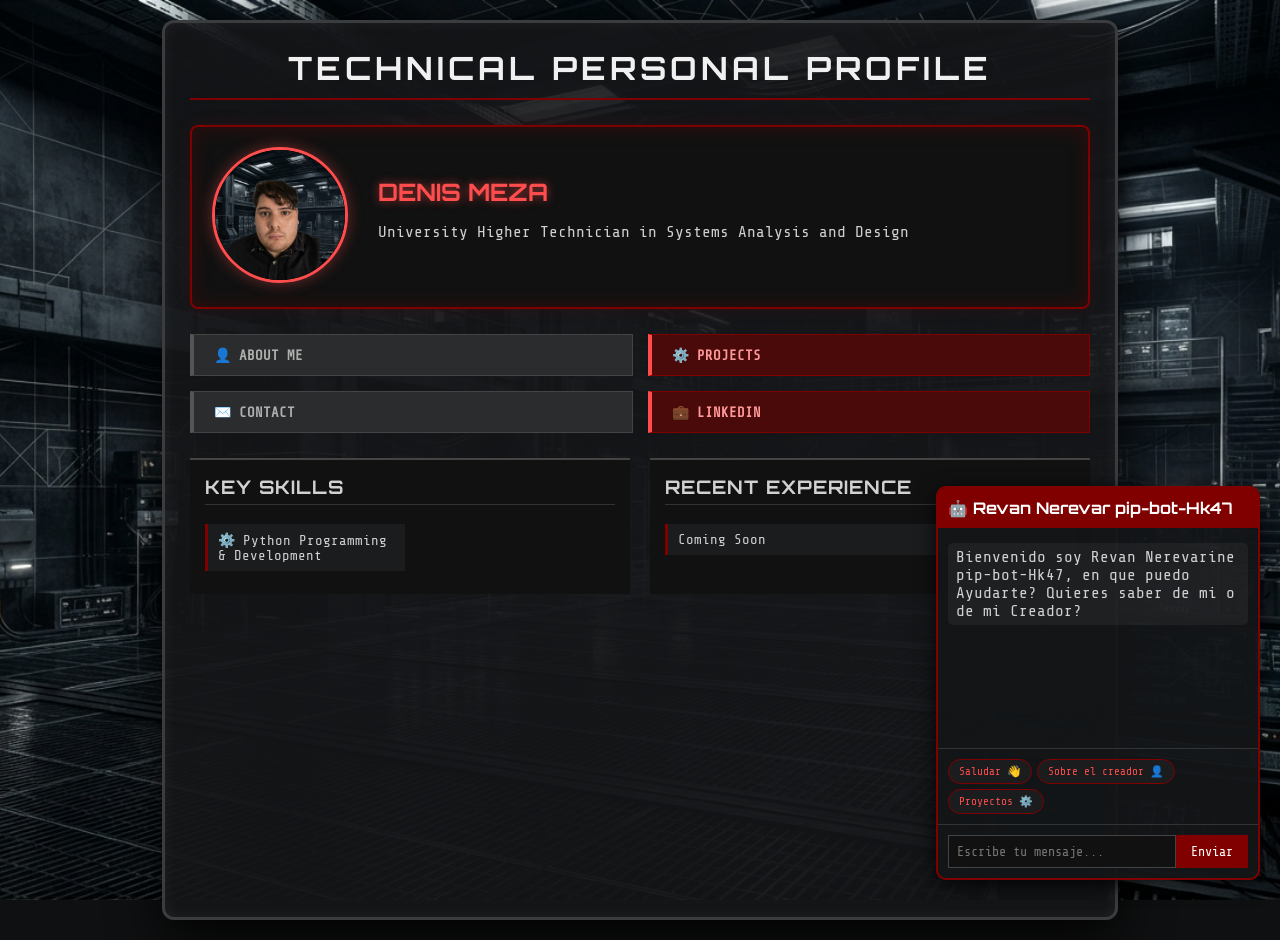
<file: index.html>
<!DOCTYPE html>
<html lang="es">
<head>
    <meta charset="UTF-8">
    <title>Denis Meza | Technical Profile</title>
    <link rel="stylesheet" href="/static/style.css">
</head>
<body>

    <!-- Main HUD Container -->
    <div class="hud-container">
        
        <!-- Top Header -->
        <header class="hud-header">
            <h1>TECHNICAL PERSONAL PROFILE</h1>
        </header>

        <!-- Profile Card -->
        <section class="profile-card">
            <div class="profile-pic">
                <img src="/static/foto.jpeg" alt="foto.jpeg">
            </div>
            <div class="profile-info">
                <h2 class="glow-text">Denis Meza</h2>
                <p>University Higher Technician in Systems Analysis and Design</p>
                <p class="status-text"></p>
            </div>
        </section>

        <!-- Botones de acciones accionarios -->
        <nav class="hud-buttons">
            
            <!-- 1. ABOUT ME (Desplegable) Actualizable  -->
            <details class="btn">
                <summary>👤 ABOUT ME</summary>
                <div class="dropdown-content">
                    <p>Student of UNEFA</p>
                    <p>TSU Systems Analysis and Design in process</p>
                </div>
            </details>

            <!-- 2. PROJECTS  -->
            <a href="#projects" class="btn red-btn">⚙️ PROJECTS</a>

            <!-- 3. CONTACT (Desplegable) -->
            <details class="btn">
                <summary>✉️ CONTACT</summary>
                <div class="dropdown-content">
                    <a href="mailto:Denis_Meza_R@protonmail.com">Denis_Meza_R@protonmail.com</a>
                </div>
            </details>

            <!-- 4. LINKEDIN (Reemplaza al CV) -->
            <a href="https://www.linkedin.com/in/denis-meza-230991448/" target="_blank" class="btn red-btn">💼 LINKEDIN</a>

        </nav>

        <!-- Bottom Grid Sections -->
        <section class="bottom-grid" id="projects">
            
            <!-- Key Skills -->
            <div class="panel">
                <h3>Key Skills</h3>
                <ul class="skills-list">
                    <li><span class="icon">⚙️</span> Python Programming &amp; Development</li>
                </ul>
            </div>

            <!-- Recent Experience -->
            <div class="panel">
                <h3>Recent Experience</h3>
                <ul class="exp-list">
                    <li>Coming Soon</li>
                </ul>
            </div>
            
        </section>

    </div>

    
    
    <!-- Ventana del Chat -->
    <div id="chat-widget">
        <div id="chat-header">🤖 Revan Nerevar pip-bot-Hk47</div>
        <div id="chat-messages">
            <div class="bot-msg">Bienvenido soy Revan Nerevarine pip-bot-Hk47, en que puedo Ayudarte? Quieres saber de mi o de mi Creador?</div>
        </div>
        <div id="chat-suggestions">
            <button class="suggestion-btn" onclick="enviarMensaje('Hola')">Saludar 👋</button>
            <button class="suggestion-btn" onclick="enviarMensaje('Quien es tu creador')">Sobre el creador 👤</button>
            <button class="suggestion-btn" onclick="enviarMensaje('Cuentame de tus proyectos')">Proyectos ⚙️</button>
        </div>
        <div id="chat-input-area">
            <input type="text" id="chat-input" placeholder="Escribe tu mensaje...">
            <button id="chat-send">Enviar</button>
        </div>
    </div>

   
    <script>
        // ¡AQUÍ ESTÁ CONECTANdo a Render mi bot Revan!
        const API_URL = 'https://revan-chatbot.onrender.com/chat'; 

        const chatInput = document.getElementById('chat-input');
        const chatSend = document.getElementById('chat-send');
        const chatMessages = document.getElementById('chat-messages');

        async function enviarMensaje(texto) {
            if (!texto) return;
            
            // Mostrar el mensaje del usuario
            chatMessages.innerHTML += `<div class="user-msg">${texto}</div>`;
            chatInput.value = '';
            chatMessages.scrollTop = chatMessages.scrollHeight;

            try {
                
                const response = await fetch(API_URL, {
                    method: 'POST',
                    headers: { 'Content-Type': 'application/json' },
                    body: JSON.stringify({ mensaje: texto })
                });
                const data = await response.json();
                
                
                chatMessages.innerHTML += `<div class="bot-msg">${data.respuesta}</div>`;
                chatMessages.scrollTop = chatMessages.scrollHeight;
            } catch (error) {
                chatMessages.innerHTML += `<div class="bot-msg">Error: Mis circuitos no responden.</div>`;
            }
        }

        chatSend.addEventListener('click', () => enviarMensaje(chatInput.value.trim()));
        chatInput.addEventListener('keypress', (e) => {
            if (e.key === 'Enter') enviarMensaje(chatInput.value.trim());
        });
    </script>

</body>
</html>
</file>
<file: static/style.css>
@import url('https://fonts.googleapis.com/css2?family=Orbitron:wght@400;700&family=Share+Tech+Mono&display=swap');

body {
    /* --- AQUÍ ESTÁ TU FONDO --- */
    background-image: url('fondo_Vault.jpeg'); 
    background-size: cover; 
    background-position: center; 
    background-attachment: fixed; 
    background-color: #0f1011;
    color: #d1d1d1;
    font-family: 'Share Tech Mono', monospace;
    margin: 0;
    padding: 20px;
    display: flex;
    justify-content: center;
    min-height: 100vh;
}

.hud-container {
    width: 900px;
    background: rgba(20, 22, 24, 0.90); 
    border: 3px solid #3a3c3e;
    border-radius: 12px;
    padding: 25px;
    box-shadow: 0 15px 50px rgba(0, 0, 0, 0.9), inset 0 0 15px rgba(255, 255, 255, 0.05);
    position: relative;
}

.hud-header h1 {
    text-align: center;
    font-family: 'Orbitron', sans-serif;
    letter-spacing: 4px;
    color: #f0f0f0;
    border-bottom: 2px solid #800000;
    padding-bottom: 10px;
    margin-top: 0;
    text-transform: uppercase;
}

.profile-card {
    display: flex;
    background: #111;
    border: 2px solid #800000;
    border-radius: 8px;
    padding: 20px;
    margin: 25px 0;
    box-shadow: inset 0 0 20px rgba(128, 0, 0, 0.3), 0 0 15px rgba(128, 0, 0, 0.2);
    align-items: center;
}

.profile-pic img {
    border-radius: 50%;
    border: 3px solid #ff4d4d;
    width: 130px;
    height: 130px;
    object-fit: cover;
    box-shadow: 0 0 15px rgba(255, 77, 77, 0.4);
}

.profile-info {
    margin-left: 30px;
}

.glow-text {
    color: #ff4d4d;
    text-shadow: 0 0 10px rgba(255, 77, 77, 0.6);
    margin: 0 0 10px 0;
    font-family: 'Orbitron', sans-serif;
    text-transform: uppercase;
}

/* --- BOTONES Y DESPLEGABLES --- */
.hud-buttons {
    display: grid;
    grid-template-columns: 1fr 1fr;
    gap: 15px;
    margin-bottom: 25px;
}

/* Estilos compartidos para botones y enlaces */
.btn {
    background: #2a2c2e;
    color: #b0b0b0;
    padding: 12px 20px;
    border: 1px solid #444;
    text-align: left;
    text-transform: uppercase;
    font-weight: bold;
    font-size: 14px;
    cursor: pointer;
    transition: all 0.3s ease;
    border-left: 4px solid #555;
    text-decoration: none; /* Quita el subrayado de los enlaces */
    display: block;
    box-sizing: border-box;
    position: relative;
}

/* Arreglo para que <summary> no muestre la flechita nativa */
summary::-webkit-details-marker {
    display: none;
}
summary {
    list-style: none;
    outline: none;
    display: block;
}

.btn:hover {
    background: #3a3c3e;
    color: #fff;
    border-left: 4px solid #fff;
}

.red-btn {
    background: #4a0a0a;
    color: #ff9999;
    border: 1px solid #800000;
    border-left: 4px solid #ff4d4d;
}

.red-btn:hover {
    background: #6a0a0a;
    color: #fff;
    box-shadow: 0 0 10px rgba(255, 77, 77, 0.4);
}

/* --- DISEÑO DEL SUBMENÚ --- */
.dropdown-content {
    position: absolute;
    top: 100%;
    left: 0;
    width: 100%;
    background: #111;
    border: 1px solid #ff4d4d;
    border-top: none;
    padding: 15px;
    z-index: 100;
    box-shadow: 0 10px 20px rgba(0,0,0,0.8);
    box-sizing: border-box;
}

.dropdown-content p {
    margin: 5px 0;
    font-size: 13px;
    color: #d1d1d1;
    text-transform: none;
}

.dropdown-content a {
    color: #ff4d4d;
    text-decoration: none;
    font-size: 13px;
    text-transform: none;
    display: block;
    margin-top: 5px;
}

.dropdown-content a:hover {
    color: #fff;
    text-shadow: 0 0 5px #fff;
}

/* --- SECCIONES INFERIORES --- */
.bottom-grid {
    display: grid;
    grid-template-columns: 1fr 1fr;
    gap: 20px;
}

.panel {
    background: #111;
    border-top: 2px solid #444;
    padding: 15px;
}

.panel h3 {
    font-family: 'Orbitron', sans-serif;
    color: #d1d1d1;
    border-bottom: 1px solid #333;
    padding-bottom: 5px;
    margin-top: 0;
    text-transform: uppercase;
    letter-spacing: 1px;
}

.skills-list, .exp-list {
    list-style: none;
    padding: 0;
    margin: 0;
}

.skills-list {
    display: grid;
    grid-template-columns: 1fr 1fr;
    gap: 10px;
}

.skills-list li, .exp-list li {
    background: #1a1c1e;
    padding: 8px 10px;
    margin-bottom: 8px;
    border-left: 3px solid #800000;
    font-size: 14px;
    transition: 0.2s;
}

.skills-list li:hover, .exp-list li:hover {
    background: #2a2c2e;
    border-left: 3px solid #ff4d4d;
    transform: translateX(5px);
}

/* --- ESTILO REvan HK47 --- */
#chat-widget {
    position: fixed; 
    bottom: 20px; 
    right: 20px; 
    width: 320px;
    background: rgba(20, 22, 24, 0.95); 
    border: 2px solid #800000;
    border-radius: 10px; 
    font-family: 'Share Tech Mono', monospace; 
    z-index: 1000;
    box-shadow: 0 5px 20px rgba(0,0,0,0.8);
}

#chat-header { 
    background: #800000; 
    color: white; 
    padding: 10px; 
    font-weight: bold; 
    border-top-left-radius: 8px;
    border-top-right-radius: 8px;
    font-family: 'Orbitron', sans-serif;
}

#chat-messages { 
    height: 200px; 
    overflow-y: auto; 
    padding: 10px; 
    display: flex; 
    flex-direction: column; 
}

.user-msg { 
    color: #ff4d4d; 
    text-align: right; 
    margin: 5px 0; 
    background: rgba(255, 77, 77, 0.1);
    padding: 5px 8px;
    border-radius: 5px;
    align-self: flex-end;
}

.bot-msg { 
    color: #d1d1d1; 
    margin: 5px 0; 
    background: rgba(255, 255, 255, 0.05);
    padding: 5px 8px;
    border-radius: 5px;
    align-self: flex-start;
}

#chat-suggestions { 
    display: flex; 
    flex-wrap: wrap; 
    gap: 5px; 
    padding: 10px; 
    border-top: 1px solid #333; 
}

.suggestion-btn { 
    background: #1a1c1e; 
    color: #ff4d4d; 
    border: 1px solid #800000; 
    border-radius: 15px; 
    padding: 5px 10px; 
    font-size: 11px; 
    cursor: pointer; 
    font-family: 'Share Tech Mono', monospace;
    transition: 0.2s;
}

.suggestion-btn:hover { 
    background: #800000; 
    color: white; 
}

#chat-input-area { 
    display: flex; 
    padding: 10px; 
    border-top: 1px solid #333;
}

#chat-input { 
    flex: 1; 
    background: #111; 
    border: 1px solid #444; 
    color: white; 
    padding: 8px; 
    font-family: 'Share Tech Mono', monospace;
}

#chat-send { 
    background: #800000; 
    color: white; 
    border: none; 
    padding: 8px 15px; 
    cursor: pointer; 
    font-family: 'Share Tech Mono', monospace;
}

#chat-send:hover {
    background: #ff4d4d;
}
/* Diseño adaptativo para moviles y tablet supercalifractilistico espialidoso*/


@media (max-width: 768px) {
    
    
    .hud-container {
        width: 95%;
        padding: 15px;
    }

    
    .profile-card {
        flex-direction: column;
        text-align: center;
    }

    .profile-info {
        margin-left: 0;
        margin-top: 20px;
    }

    
    .hud-buttons {
        grid-template-columns: 1fr;
    }

    .bottom-grid {
        grid-template-columns: 1fr;
    }

   /* ajuste de la pantala */
    .hud-header h1 {
        font-size: 1.5rem;
        letter-spacing: 2px;
    }

    
    #chat-widget {
        width: 90%;
        right: 5%;
        bottom: 10px;
    }
}
</file>
